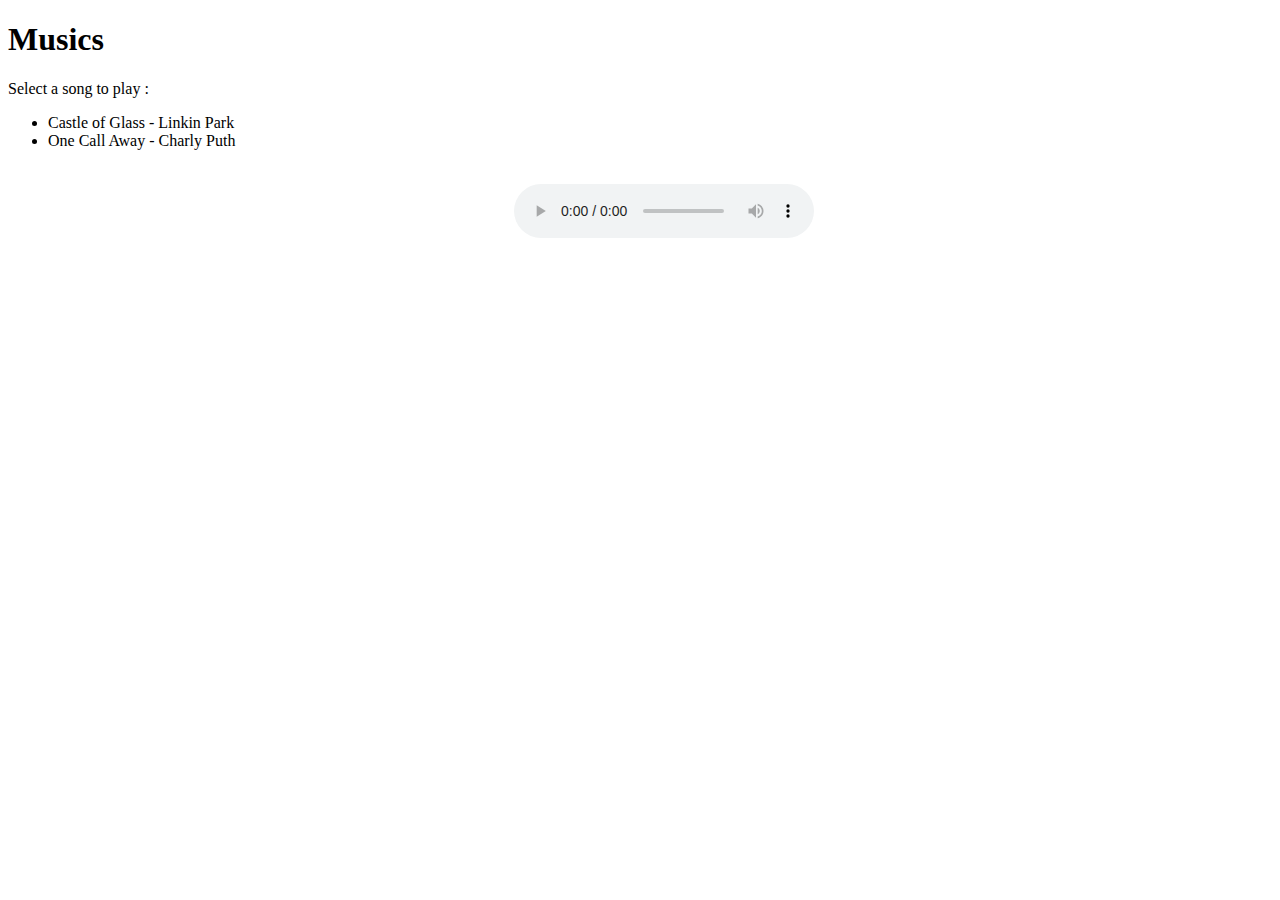
<file: MultimediaPrototype/MusicsPage.html>
﻿<!DOCTYPE html>
<html>
<head>
<meta http-equiv="Content-Type" content="text/html; charset=utf-8"/>
    <title>Listen to musics</title>
	<meta charset="utf-8" />
    <link rel="stylesheet" href="https://www.w3schools.com/lib/w3.css">
    <link href="default.css" rel="stylesheet" />
</head>
<body>
    <header>
        <h1>Musics</h1>
    </header>
    <main>
        <p>Select a song to play : </p>
        <ul>
            <li class="song">Castle of Glass - Linkin Park</li>
            <li class="song">One Call Away - Charly Puth</li>
        </ul>
        <div class="player">
            <img />
            <br/>
            <audio controls="controls">
                <source />
            </audio>
        </div>
    </main>

    <script src="Scripts/jquery-3.1.1.js"></script>
    <script src="Scripts/default.js"></script>
</body>
</html>
</file>
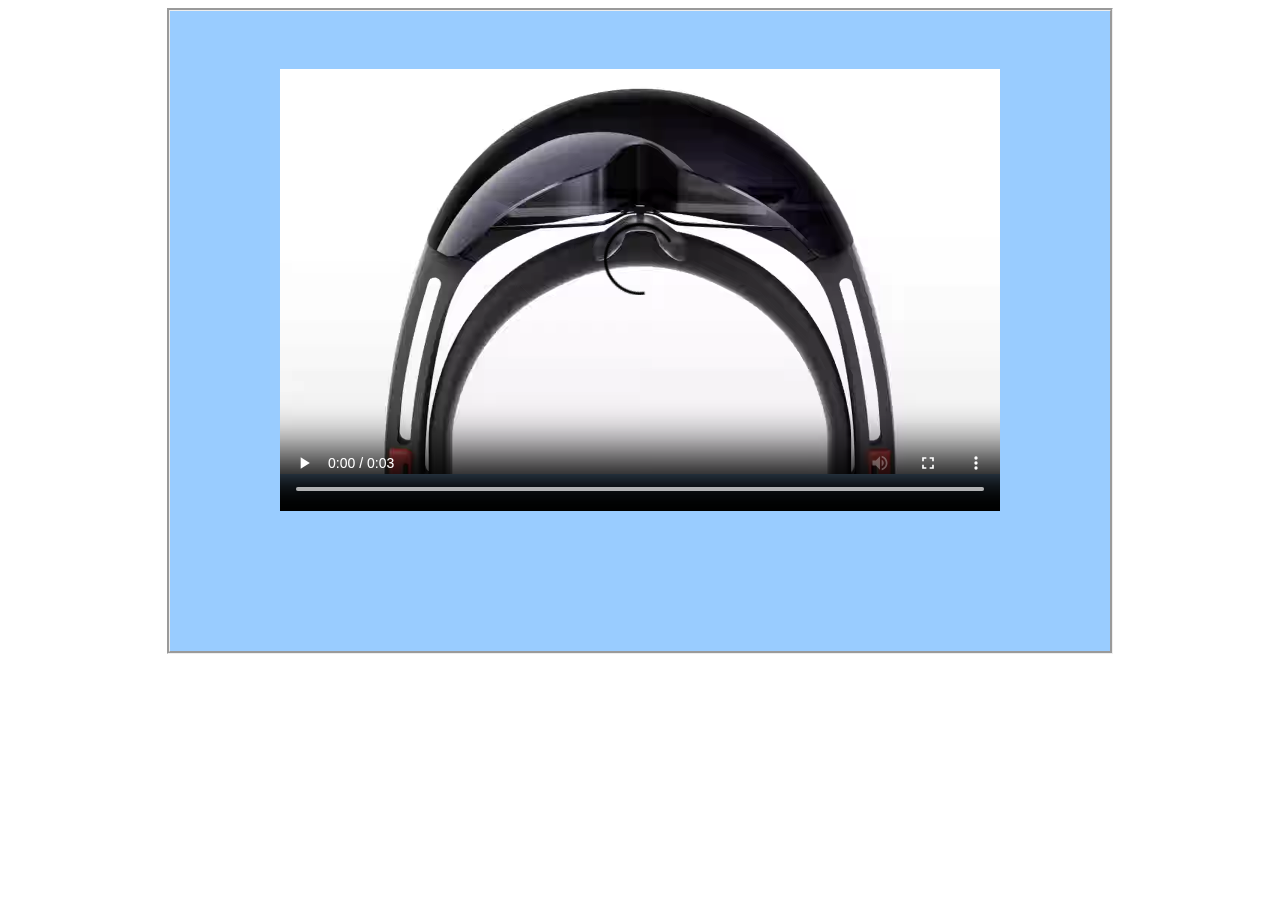
<file: MultimediaPrototype/VideoPage.html>
﻿<!DOCTYPE html>
<html>
<head>
<meta http-equiv="Content-Type" content="text/html; charset=utf-8"/>
    <title>Video Prototype</title>
	<meta charset="utf-8" />
    <link rel="stylesheet" href="https://www.w3schools.com/lib/w3.css">
    <link href="default.css" rel="stylesheet" />
</head>
<body>
    <div id="container">
        <video id="media" controls="controls">
            <source src="Media/hololens.webm" type="video/webm"/>
            <source src="Media/hololens.ogg" type="video/ogg"/>
            <source src="Media/hololens.mp4" type="audio/mp4"/>
            You need an HTML5 compatible browser
        </video>
        <br/>
        <span id="message"></span>
    </div>
    <script src="Scripts/jquery-3.1.1.js"></script>
    <script src="Scripts/default.js"></script>
</body>
</html>
</file>
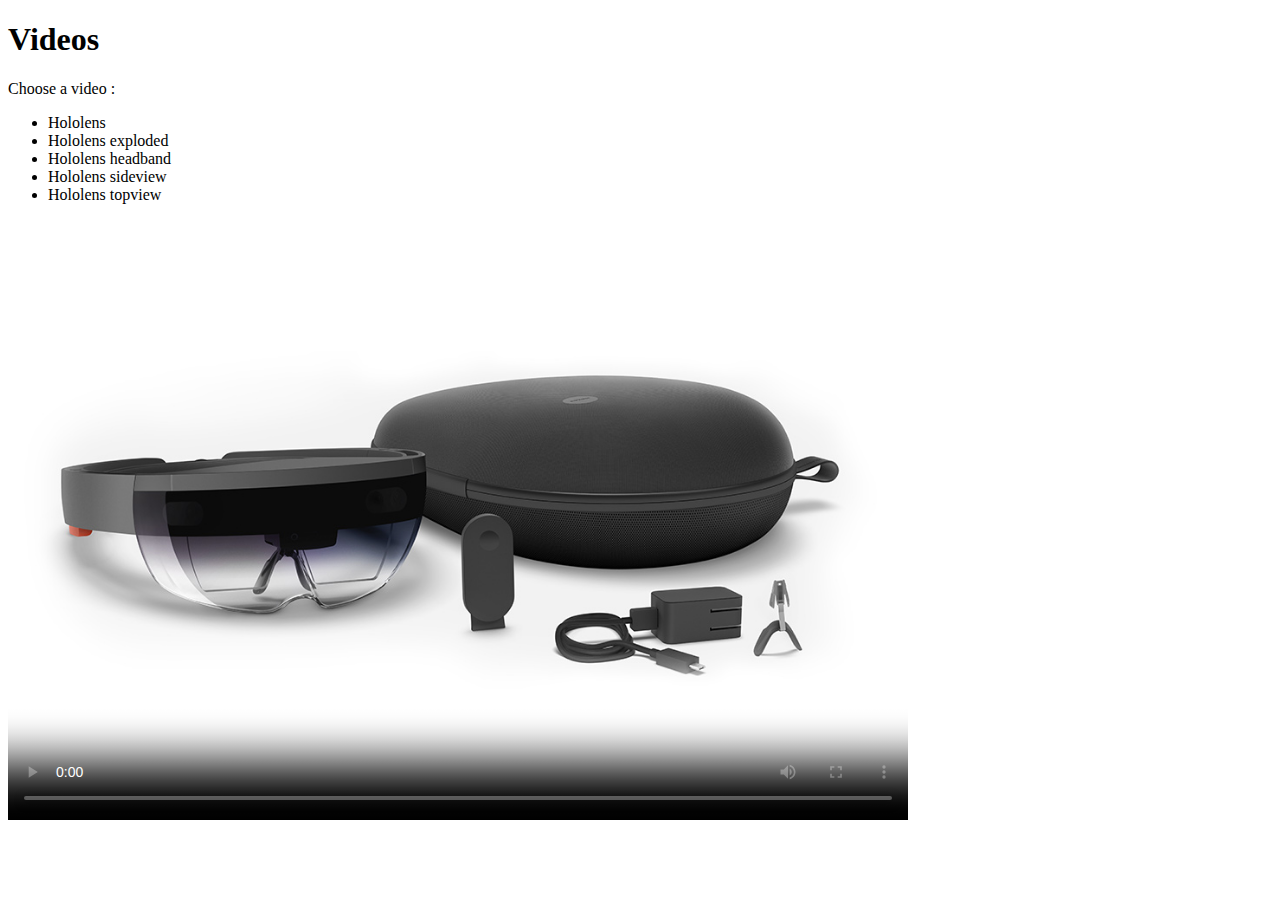
<file: MultimediaPrototype/VideosPage.html>
﻿<!DOCTYPE html>
<html>
<head>
<meta http-equiv="Content-Type" content="text/html; charset=utf-8"/>
    <title>Watch videos</title>
	<meta charset="utf-8" />
    <link rel="stylesheet" href="https://www.w3schools.com/lib/w3.css">
    <link href="default.css" rel="stylesheet" />
</head>
<body>
    <header>
        <h1>Videos</h1>
    </header>
    <p>Choose a video : </p>
    <ul>
        <li class="video">Hololens</li>
        <li class="video">Hololens exploded</li>
        <li class="video">Hololens headband</li>
        <li class="video">Hololens sideview</li>
        <li class="video">Hololens topview</li>
    </ul>
    <video class="videoPlayer" controls="controls" poster="Media/HoloLensKit.jpg"></video>

    <script src="Scripts/jquery-3.1.1.js"></script>
    <script src="Scripts/default.js"></script>
</body>
</html>
</file>
<file: MultimediaPrototype/default.css>
﻿body {
    /*background-color: #FFFFCC;*/
}

#container {
    background-color: #99CCFF;
    border: groove;
    width: 900px;
    height: 600px;
    margin-left: auto;
    margin-right: auto;
    text-align: center;
    padding: 20px;
}

#media {
    width: 80%;
    height: 80%;
}

.w3-sidenav {
    display: none;
    z-index: 2;
    width: 40%;
    min-width: 300px;
}

.player {
    width:20%;
    margin-left: auto;
    margin-right: auto;
}

.videoPlayer {
 height: 600px;
 width: 900px;
}
</file>
